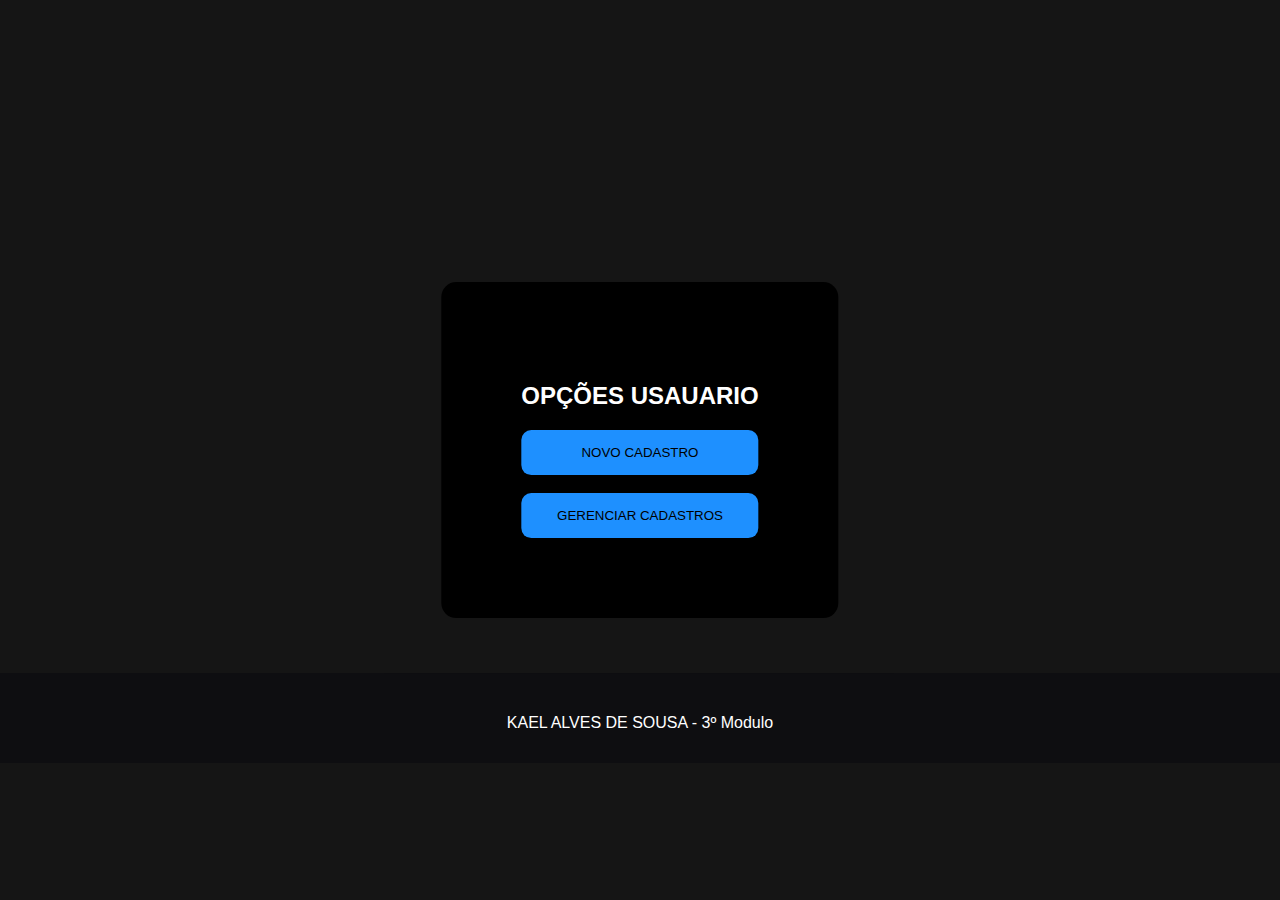
<file: index.html>
<!DOCTYPE html>
<html lang="pt-br">

<head>
    <meta charset="UTF-8">
    <meta http-equiv="X-UA-Compatible" content="IE=edge">
    <meta name="viewport" content="width=device-width, initial-scale=1.0">
    <title>Document</title>
    <link rel="stylesheet" href="./CSS/style.css">
</head>

<body class="body_index">
    <div class="div_index">
        <h2 id="op_text">OPÇÕES USAUARIO</h2>
        <form action="./cadastro.html" method="POST">
            <input class="input_index" type="submit" value="NOVO CADASTRO">
            <br><br>
        </form>
        <form action="./PHP/pagina_consulta.php" method="POST">
            <input class="input_index" type="submit" value="GERENCIAR CADASTROS">
        </form>
        <footer id="footer_index">
            KAEL ALVES DE SOUSA - 3º Modulo
        </footer>


</body>

</html>
</file>
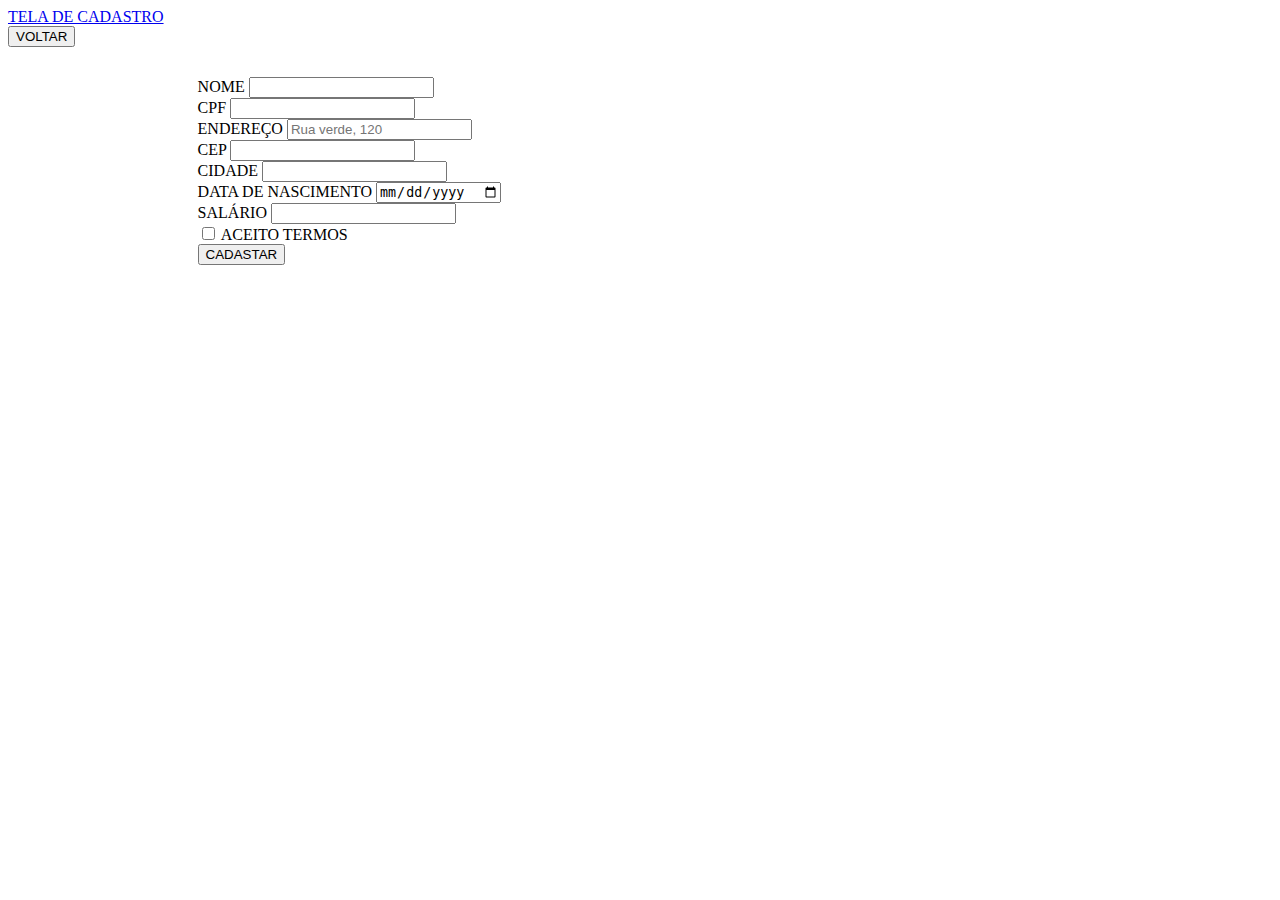
<file: cadastro.html>
<!DOCTYPE html>
<html lang="pt-br">

<head>
    <meta charset="UTF-8">
    <meta http-equiv="X-UA-Compatible" content="IE=edge">
    <meta name="viewport" content="width=device-width, initial-scale=1.0">
    <title>Document</title>
    <link href="https://cdn.jsdelivr.net/npm/bootstrap@5.0.2/dist/css/bootstrap.min.css" rel="stylesheet"
        integrity="sha384-EVSTQN3/azprG1Anm3QDgpJLIm9Nao0Yz1ztcQTwFspd3yD65VohhpuuCOmLASjC" crossorigin="anonymous">
    <link rel="stylesheet" href="./CSS/style.css">
</head>

<body style="background-color:rgb(255, 255, 255);">
    <header style="margin-top: 5px;">
        <div class="container shadow p-3">
            <nav class="navbar navbar-expand-lg navbar-ligth bg-ligth rounded-3">
                <div class="container-fluid">
                    <a class="navbar-brand" href="#">TELA DE CADASTRO</a>
                    <form action="./index.html" method="POST">
                        <button type="submit" class="btn btn-primary">VOLTAR</button>
                    </form>
                </div>
            </nav>
        </div>
    </header>

    <div class="shadow p-3 mb-5 bg-body rounded">
        <form class="row g-3" action="./PHP/actioncad.php" method="POST">
            <div class="col-md-6">
                <label for="inputEmail4" class="form-label">NOME</label>
                <input type="text" class="form-control" name="nome" required>
            </div>
            <div class="col-md-6">
                <label for="inputPassword4" class="form-label">CPF</label>
                <input type="text" class="form-control" name="cpf" required>
            </div>
            <div class="col-8">
                <label for="inputAddress" class="form-label">ENDEREÇO</label>
                <input type="text" class="form-control" id="inputAddress" name="endereco" placeholder="Rua verde, 120"
                    required>
            </div>
            <div class="col-md-4">
                <label for="inputZip" class="form-label">CEP</label>
                <input type="text" class="form-control" id="inputZip" name="cep" required>
            </div>
            <div class="col-md-6">
                <label for="inputCity" class="form-label">CIDADE</label>
                <input type="text" class="form-control" id="inputCity" name="cidade" required>
            </div>
            <div class="col-md-6">
                <label for="inputCity" class="form-label">DATA DE NASCIMENTO</label>
                <input type="date" class="form-control" id="inputCity" name="data_nascimento" required>
            </div>
            <div class="col-md-2">
                <label for="inputZip" class="form-label">SALÁRIO</label>
                <input type="text" class="form-control" id="inputZip" name="salario" required>
            </div>
            <div class="col-12">
                <div class="form-check">
                    <input class="form-check-input" type="checkbox" id="gridCheck" required>
                    <label class="form-check-label" for="gridCheck">
                        ACEITO TERMOS
                    </label>
                </div>
            </div>
            <div class="col-12">
                <button type="submit" class="btn btn-primary">CADASTAR</button>
            </div>
        </form>
    </div>
</body>

</html>
</file>
<file: CSS/style.css>
.body_index {
    font-family: Arial, Helvetica, sans-serif;
    background-color: rgba(0, 0, 0, 0.919);
}

.div_index {
    position: fixed;
    background-color: rgb(0, 0, 0);
    top: 50%;
    left: 50%;
    transform: translate(-50%, -50%);
    padding: 80px;
    border-radius: 15px;
    color: white;
}

.input_index {
    padding: 15px;
    border: none;
    outline: none;
    background-color: dodgerblue;
    width: 100%;
    border-radius: 10px;
}

.input_index:hover {
    background-color: azure;
}

#op_text {
    text-align: center;
}

.mb-5 {
    margin-bottom: 3rem!important;
    margin-top: 30px;
    margin-left: 15%;
    margin-right: 15%;
}

.div-cad {
    margin-bottom: 3rem!important;
    margin-top: 30px;
    margin-left: 30%;
    margin-right: 30%;
}

.btn-cadv {
    margin-left: 38%;
    padding-left: 10%;
    padding-right: 10%;
}

#div-consulta {
    margin-bottom: 3rem!important;
    margin-top: 30px;
    margin-left: 30%;
    margin-right: 30%;
}

#footer_index {
    position: absolute;
    bottom: -145px;
    background-color: rgb(14, 14, 17);
    color: #FFF;
    width: 386%;
    height: 90px;
    text-align: center;
    line-height: 100px;
    left: -143%;
}
</file>
